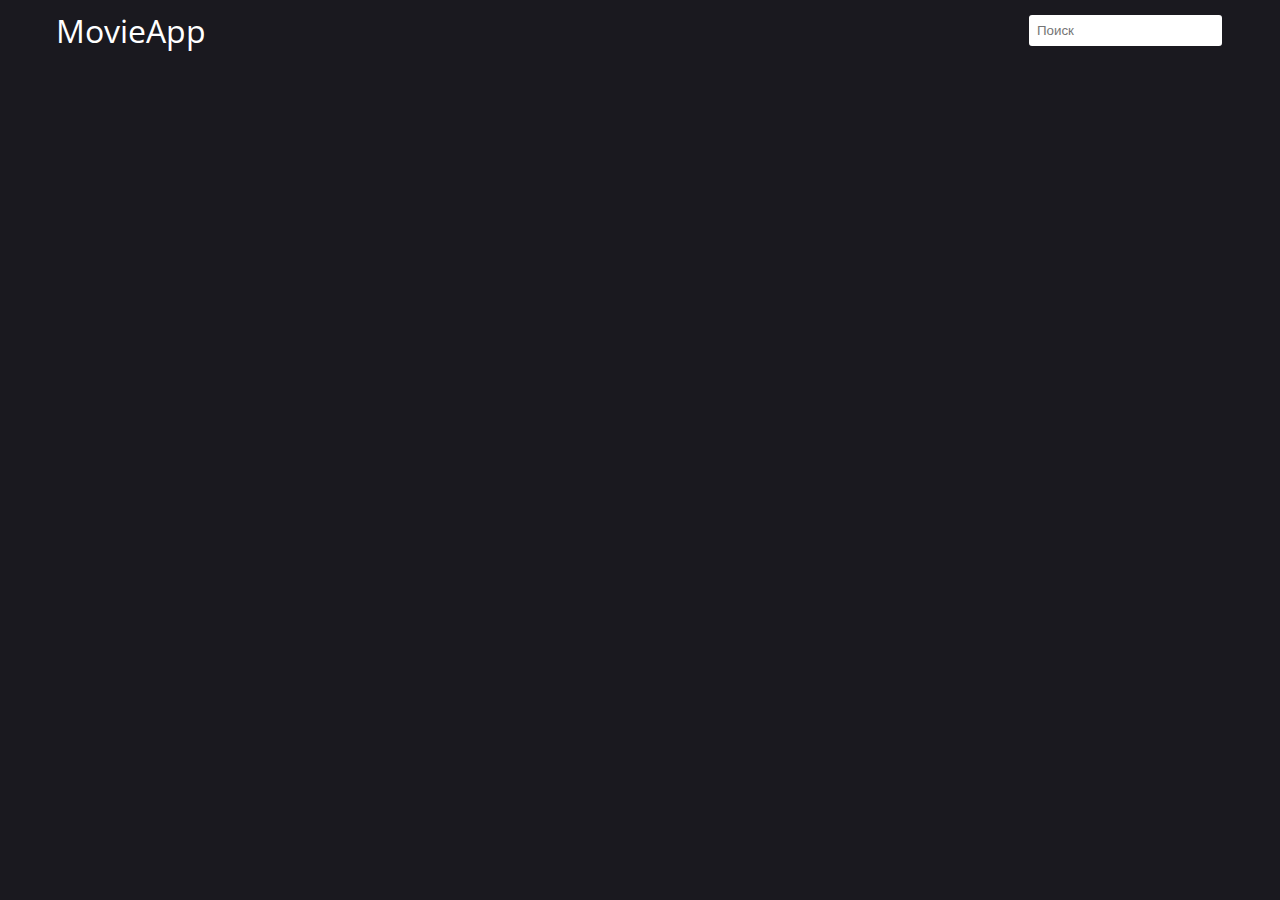
<file: view/view.html>
<!DOCTYPE html>
<html lang="ru">
  <head>
    <meta charset="UTF-8" />
    <meta name="viewport" content="width=device-width, initial-scale=1.0" />
    <link rel="stylesheet" href="css/style.css" />
    <link rel="preconnect" href="https://fonts.gstatic.com" />
    <link
      href="https://fonts.googleapis.com/css2?family=Open+Sans&display=swap"
      rel="stylesheet"
    />
    <title>Movie App</title>
  </head>
  <body>
    <header class="container">
      <div class="header__content">
        <a href="index.html" class="header__logo">MovieApp</a>
        <form>
          <input type="text" class="header__search" placeholder="Поиск" />
        </form>
      </div>
    </header>
    <div class="container">
      <div class="movies">
      </div>
      <div class="player">
        <div class = 'player_overlay hide'></div>
        <iframe src="" class = 'hide' id="player" frameborder="0" width="" height=""></iframe>
      </div>
    </div>
    <script src="js/app.js"></script>
  </body>
</html>
</file>
<file: view/css/style.css>
* {
  margin: 0px;
  padding: 0px;
  box-sizing: border-box;
}

body {
  background-color: #1a191f;
  font-family: "Open Sans", sans-serif;
}

.container {
  max-width: 1200px;
  margin: 0 auto;
}

.header__content {
  display: flex;
  align-items: center;
  justify-content: space-between;
  padding: 16px;
  height: 60px;
}

.header__logo {
  font-size: 32px;
  text-decoration: none;
  color: #ffffff;
}

.header__search {
  padding: 8px;
  border: 2px solid #1a191f;
  border-radius: 5px;
  outline: none;
}

.movies {
  display: flex;
  flex-wrap: wrap;
  justify-content: space-around;
}

.movie {
  width: 240px;
  margin: 10px;
  position: relative;
}

.movie__cover-inner {
  position: relative;
  height: 360px;
}

.movie__cover {
  max-width: 100%;
  height: 100%;
}

.movie__cover--darkened {
  background-color: #000000;
  opacity: 0.1;
  position: absolute;
  top: 0;
  left: 0;
  right: 0;
  max-width: 100%;
  height: 100%;
  z-index: 1;
}

.movie__cover--darkened:hover {
  background-color: grey;
  cursor: pointer;
}

.movie__info {
  padding: 10px 0px;
}

.movie__title {
  font-size: 16px;
  color: #ffffff;
}

.movie__category {
  font-size: 14px;
  color: #ffd80e;
}

.movie__average {
  position: absolute;
  top: 10px;
  left: 10px;
  right: 0;
  border-radius: 50%;
  width: 36px;
  height: 36px;
  display: flex;
  justify-content: center;
  align-items: center;
  background-color: #1a191f;
  color: #ffffff;
  font-size: 14px;
}

.movie__average--green {
  border: 1px solid green;
}

.movie__average--orange {
  border: 1px solid orange;
}

.movie__average--red {
  border: 1px solid red;
}

iframe{
  position: fixed;
    top: 50%;
    left: 50%;
    transform: translate(-50%, -50%);
    width: 80vw;
    height: 45vw;
    z-index: 9001;
}

.player{
  height: 100%;
  width: 100%;
  z-index: 9000;
}

.player_overlay{
  position: fixed;
  top: 0;
  left: 0;
  height: 1080px;
  width: 1920px;
  opacity: 0.7;
  background-color: #000000;
  z-index: 9000;
}

.hide{
  display: none;
}
</file>
